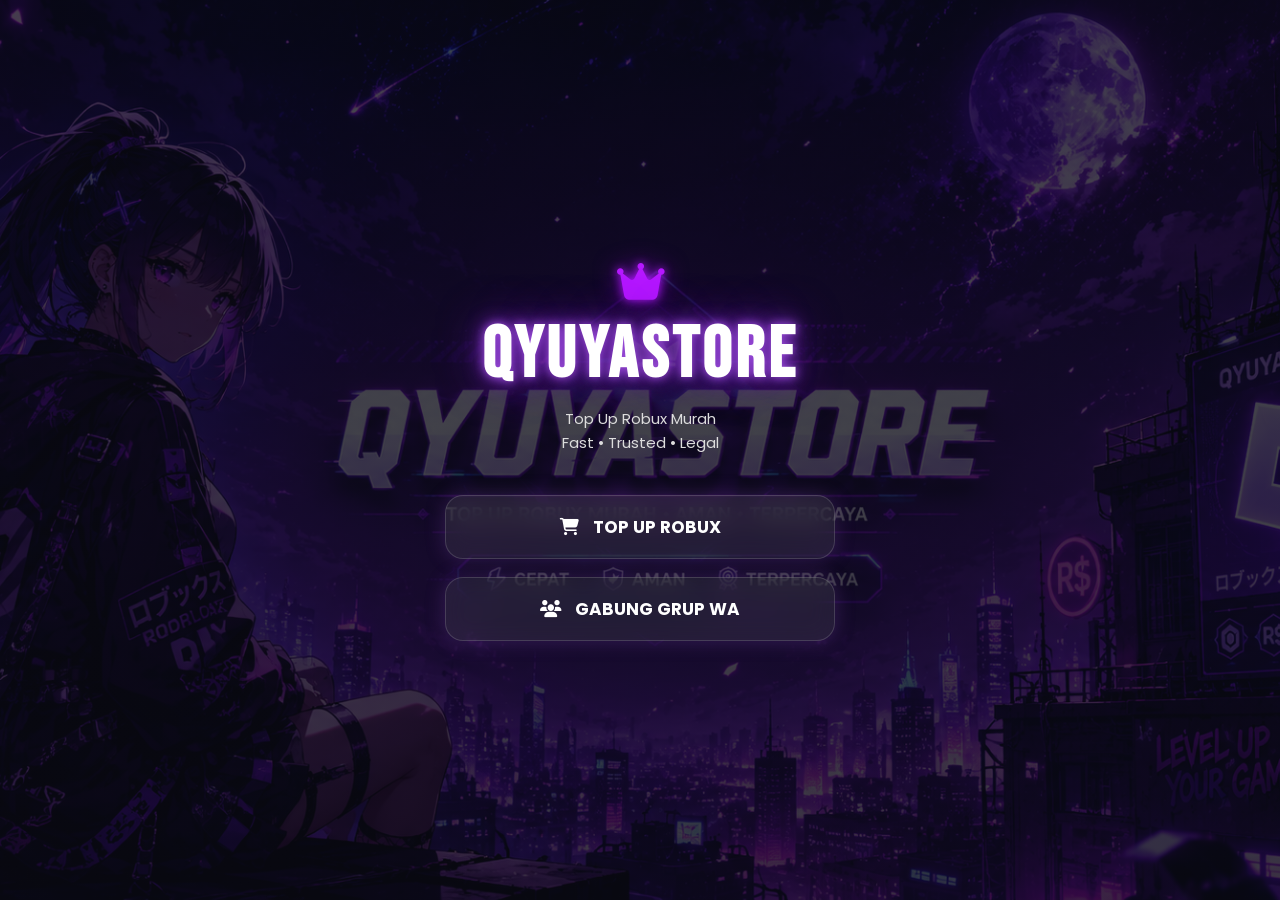
<file: link/index.html>
<!DOCTYPE html>
<html lang="id">

<head>

    <meta charset="UTF-8">
    <meta name="viewport" content="width=device-width, initial-scale=1.0">

    <title>QyuyaStore</title>

    <!-- Font -->
    <link href="https://fonts.googleapis.com/css2?family=Bebas+Neue&family=Poppins:wght@300;400;600;700&display=swap" rel="stylesheet">

    <!-- Icon -->
    <link rel="stylesheet"
    href="https://cdnjs.cloudflare.com/ajax/libs/font-awesome/6.7.2/css/all.min.css">

    <link rel="stylesheet" href="style.css">

</head>

<body>

<div class="container">

    <div class="profile">

        <i class="fa-solid fa-crown crown"></i>

        <h1 class="logo">
            QyuyaStore
        </h1>

        <p>
            Top Up Robux Murah <br>
            Fast • Trusted • Legal
        </p>

    </div>

    <div class="buttons">

        <a href="https://yonkouxe755.github.io/qyuyastore/" class="btn">

            <i class="fa-solid fa-cart-shopping"></i>

            TOP UP ROBUX

        </a>

        <a href="https://chat.whatsapp.com/J4yig7ZDQ1R3uJZbSs10Fz" class="btn">

            <i class="fa-solid fa-users"></i>

            GABUNG GRUP WA

        </a>

    </div>

</div>

<script src="script.js"></script>

</body>

</html>
</file>
<file: link/style.css>
.logo{

    font-family:'Bebas Neue',sans-serif;

    font-size:70px;

    letter-spacing:4px;

    color:#fff;

    text-shadow:
    0 0 10px #9d4edd,
    0 0 20px #7b2cbf,
    0 0 35px #5a189a;

}

.crown{

    font-size:42px;

    color:#b517ff;

    margin-bottom:10px;

    text-shadow:
    0 0 10px #b517ff,
    0 0 25px #7209b7;

}

/* ================================
   GOOGLE FONT
================================ */

*{
    margin:0;
    padding:0;
    box-sizing:border-box;
}

body{

    font-family:'Poppins',sans-serif;

    min-height:100vh;

    display:flex;

    justify-content:center;

    align-items:center;

    background:
linear-gradient(rgba(10,10,20,.75),rgba(10,10,20,.8)),
url("../images/imagepc.png");

background-size:cover;
background-position:center;
background-repeat:no-repeat;

}

/* ================================
   CONTAINER
================================ */

.container{

    width:100%;
    max-width:430px;

    padding:30px 20px;

    text-align:center;

}

/* ================================
   PROFILE
================================ */

.profile{

    margin-bottom:40px;

}

.crown{

    font-size:42px;

    color:#b517ff;

    margin-bottom:10px;

    text-shadow:
    0 0 10px #b517ff,
    0 0 25px #7209b7;

}

.logo{

    font-family:'Bebas Neue',sans-serif;

    font-size:72px;

    letter-spacing:4px;

    color:white;

    text-shadow:
    0 0 10px #9d4edd,
    0 0 20px #7b2cbf,
    0 0 45px #5a189a;

}

.profile p{

    margin-top:8px;

    color:#ddd;

    font-size:15px;

    line-height:24px;

}

/* ================================
   BUTTON
================================ */

.buttons{

    display:flex;

    flex-direction:column;

    gap:18px;

}

.btn{

    text-decoration:none;

    color:white;

    background:rgba(255,255,255,.08);

    backdrop-filter:blur(12px);

    border:1px solid rgba(255,255,255,.15);

    padding:18px;

    border-radius:18px;

    font-size:17px;

    font-weight:700;

    transition:.3s;

    box-shadow:
    0 0 20px rgba(157,78,221,.25);

}

.btn i{

    margin-right:10px;

}

.btn:hover{

    transform:translateY(-4px);

    background:#9d4edd;

    box-shadow:
    0 0 25px #9d4edd,
    0 0 50px #7b2cbf;

}

/* ===================================
   MOBILE
=================================== */

@media (max-width:768px){

    body{

        background:
        linear-gradient(rgba(10,10,20,.75),rgba(10,10,20,.85)),
        url("../images/imagehp.png");

        background-size:cover;
        background-position:center center;
        background-repeat:no-repeat;
        background-attachment:scroll;

    }

    .container{

        padding:40px 25px;

    }

    .logo{

        font-size:60px;

    }

    .profile p{

        font-size:14px;

    }

    .btn{

        padding:18px;

        font-size:16px;

    }

}

/* ================================
   MOBILE
================================ */

@media (max-width:768px){

    .container{

        width:100%;
        max-width:100%;

        padding:30px 18px;

    }

    .logo{

        font-size:58px;
        letter-spacing:2px;
        line-height:1;

        word-break:break-word;

    }

    .profile p{

        font-size:14px;

    }

    .btn{

        width:100%;

        padding:18px;

        font-size:16px;

    }

}
</file>
